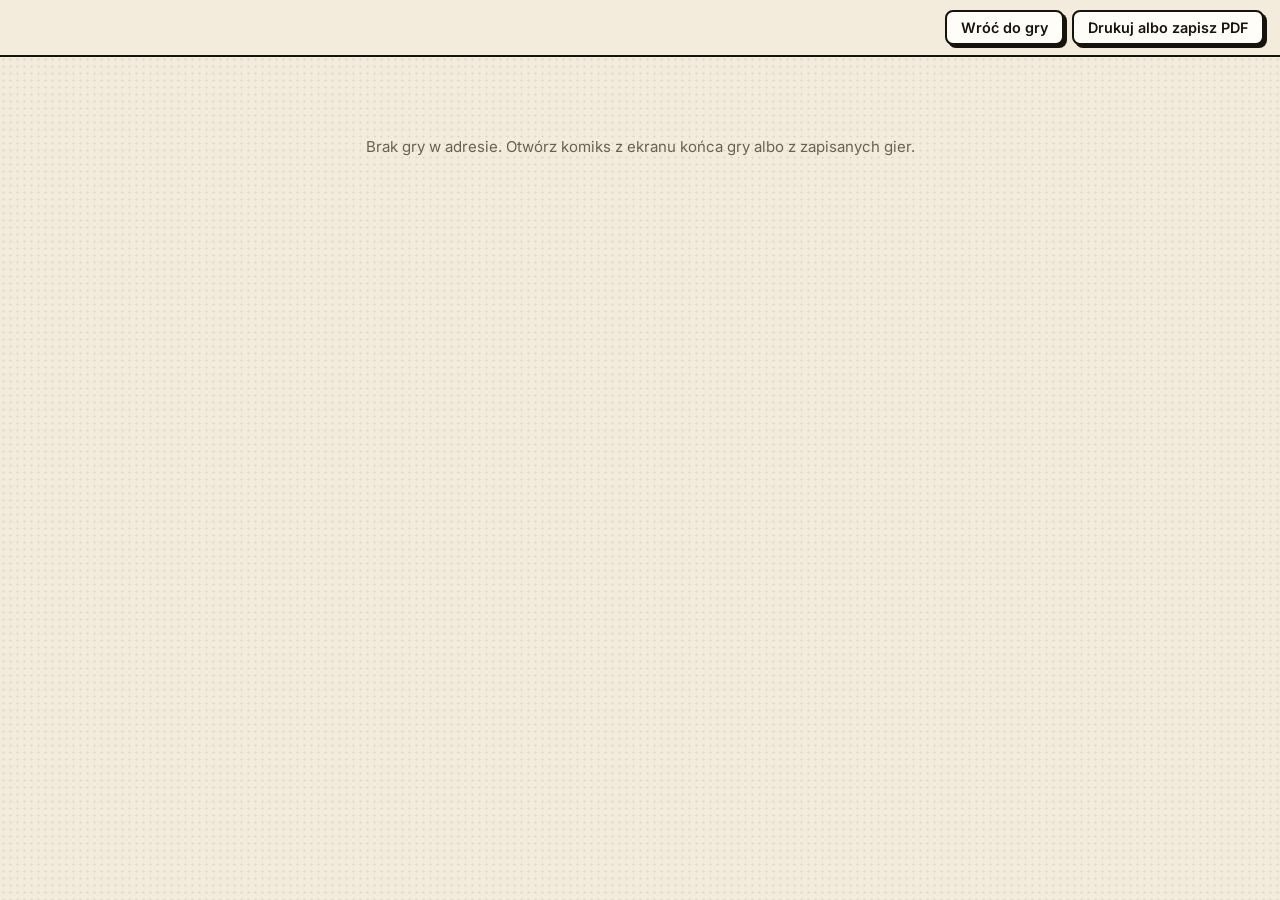
<file: app/static/comic.html>
<!DOCTYPE html>
<html lang="pl">
<head>
  <meta charset="UTF-8" />
  <meta name="viewport" content="width=device-width, initial-scale=1.0" />
  <title>Komiks z rozgrywki</title>
  <link rel="preconnect" href="https://fonts.googleapis.com" />
  <link rel="preconnect" href="https://fonts.gstatic.com" crossorigin />
  <link rel="stylesheet" href="https://fonts.googleapis.com/css2?family=Cormorant+Garamond:wght@600;700&family=Inter:wght@400;500;600&display=swap" />
  <style>
    /* Komiks zawsze na „papierze”, także w trybie ciemnym, bo ma wyglądać jak wydruk.
       Jedna tura = jedna strona o stałym rozmiarze 1040 x 680 px (mieści się na A4 poziomo).
       Na ekranie strona jest pomniejszana do okna (zoom), za długi tekst zmniejsza się albo skraca (fit w skrypcie). */
    :root {
      --paper: #f3ecdd; --ink: #16120c; --muted: #6b6152; --panel: #fffdf8; --line: #16120c;
      --caption: #f7d774; --won: #2b7a4b; --lost: #b8362a;
      --f-ui: Inter, system-ui, -apple-system, "Segoe UI", Roboto, sans-serif;
      --f-display: "Cormorant Garamond", "Palatino Linotype", Palatino, Georgia, serif;
      --f-story: "Iowan Old Style", "Palatino Linotype", Palatino, "Book Antiqua", Georgia, serif;
      color-scheme: light;
    }
    * { box-sizing: border-box; }
    html { scroll-snap-type: y proximity; scroll-padding-top: 64px; }
    body { margin: 0; background: var(--paper); color: var(--ink); font: 15px/1.5 var(--f-ui);
      background-image: radial-gradient(rgba(22,18,12,.07) 1px, transparent 1.2px); background-size: 7px 7px; }
    .bar { position: sticky; top: 0; z-index: 2; display: flex; gap: 8px; align-items: center; justify-content: flex-end; padding: 10px 16px;
      background: rgba(243,236,221,.92); backdrop-filter: blur(6px); border-bottom: 2px solid var(--line); }
    .bar .count { margin-right: auto; color: var(--muted); font-size: .88rem; }
    .bar a, .bar button { font: 600 .9rem var(--f-ui); color: var(--ink); background: var(--panel); border: 2px solid var(--line);
      border-radius: 8px; padding: 7px 14px; cursor: pointer; text-decoration: none; box-shadow: 3px 3px 0 var(--line); }
    .bar a:active, .bar button:active { transform: translate(2px, 2px); box-shadow: 1px 1px 0 var(--line); }
    :focus-visible { outline: 3px solid #2f5d8a; outline-offset: 2px; }
    main { display: grid; justify-content: center; gap: 28px; padding: 24px 16px 60px; zoom: var(--z, 1); }
    .msg { text-align: center; color: var(--muted); padding: 40px 0; }

    .page { width: 1040px; height: 680px; background: var(--panel); border: 3px solid var(--line); box-shadow: 6px 6px 0 var(--line);
      scroll-snap-align: start; overflow: hidden; position: relative; }
    .turn { display: grid; grid-template-columns: minmax(0, 1.3fr) minmax(0, 1fr); grid-template-rows: minmax(0, 1fr); }
    .art { position: relative; border-right: 3px solid var(--line); background: #2a241b center / cover no-repeat; }
    .art.empty { display: grid; place-items: center; color: rgba(255,255,255,.75); font: 600 1.6rem var(--f-display); padding: 24px; text-align: center; }
    .tag { position: absolute; background: var(--panel); border: 2px solid var(--line); font-weight: 700; font-size: .8rem; padding: 2px 10px; }
    .num { top: 12px; left: 12px; }
    .where { left: 12px; bottom: 12px; max-width: calc(100% - 24px); background: var(--caption); font-weight: 600;
      white-space: nowrap; overflow: hidden; text-overflow: ellipsis; }
    .story { --fs: 1; min-height: 0; overflow: hidden; padding: 22px 22px; display: flex; flex-direction: column; gap: calc(12px * var(--fs)); }
    .action { margin: 0; background: var(--caption); border: 2px solid var(--line); padding: 6px 12px; font-weight: 600;
      font-size: calc(.92rem * var(--fs)); flex-shrink: 0; }
    .action::before { content: "Ty: "; font-weight: 700; }
    .narr { margin: 0; font: calc(1.1rem * var(--fs))/1.55 var(--f-story); }
    .bubble { position: relative; margin: 0 0 0 14px; background: #fff; border: 2px solid var(--line); border-radius: 16px; padding: 7px 14px;
      font: calc(1.02rem * var(--fs))/1.4 var(--f-story); flex-shrink: 0; }
    .bubble::before { content: ""; position: absolute; left: -12px; top: 12px; border: 7px solid transparent; border-right: 11px solid var(--line); }
    .bubble b { display: block; font: 700 calc(.74rem * var(--fs)) var(--f-ui); text-transform: uppercase; letter-spacing: .05em; color: var(--muted); }
    .more { margin: 0; color: var(--muted); font-size: .8rem; font-style: italic; }

    .cover { display: grid; place-items: center; text-align: center; color: #fff; background: #1c1710 center / cover no-repeat; }
    .cover::before { content: ""; position: absolute; inset: 0; background: linear-gradient(180deg, rgba(10,8,5,.35), rgba(10,8,5,.82)); }
    .cover > div { position: relative; display: grid; gap: 14px; justify-items: center; padding: 40px; max-width: 820px; }
    .cover h1 { margin: 0; font: 700 4.2rem/1 var(--f-display); text-shadow: 0 3px 18px rgba(0,0,0,.6); }
    .cover p { margin: 0; font: 1.15rem/1.5 var(--f-story); color: rgba(255,255,255,.88); }
    .badge { padding: 5px 16px; border: 2px solid currentColor; border-radius: 999px; font-weight: 700; letter-spacing: .08em;
      text-transform: uppercase; font-size: .85rem; background: rgba(0,0,0,.35); }
    .badge.won { color: #9be3a9; } .badge.lost { color: #ff9a90; } .badge.ongoing { color: #e6dccb; }
    .idea { display: grid; grid-template-rows: auto minmax(0, 1fr); padding: 34px 44px 28px; gap: 16px;
      background: var(--panel) repeating-linear-gradient(180deg, transparent 0 31px, rgba(47,93,138,.12) 31px 32px); }
    .idea h2 { margin: 0; font: 700 2.4rem/1.1 var(--f-display); }
    .idea h2 small { display: block; font: 500 .85rem var(--f-ui); color: var(--muted); letter-spacing: .04em; margin-top: 6px; }
    .idea .story { padding: 18px 22px; border: 2px solid var(--line); background: #fffef9; box-shadow: 4px 4px 0 var(--line); }
    .idea .narr { white-space: pre-wrap; font-size: calc(1.08rem * var(--fs)); }
    .end { display: grid; place-items: center; text-align: center; }
    .end > div { display: grid; gap: 14px; justify-items: center; max-width: 700px; padding: 40px; }
    .end h2 { margin: 0; font: 700 4rem/1 var(--f-display); }
    .end.won h2 { color: var(--won); } .end.lost h2 { color: var(--lost); }
    .end p { margin: 0; font: 1.2rem/1.6 var(--f-story); }

    /* Telefon: zwykły układ jeden pod drugim, bez stałych stron */
    @media (max-width: 720px) {
      main { zoom: 1; justify-content: stretch; }
      .page { width: auto; height: auto; }
      .turn { grid-template-columns: 1fr; grid-template-rows: auto; }
      .art { border-right: 0; border-bottom: 3px solid var(--line); aspect-ratio: 3 / 2; }
      .cover, .end { min-height: 70vh; }
      .idea { padding: 22px 16px; }
      .cover h1 { font-size: 2.6rem; }
    }
    @media print {
      @page { size: A4 landscape; margin: 8mm; }
      html { scroll-snap-type: none; }
      .bar { display: none; }
      body { background: #fff; }
      main { zoom: 1; padding: 0; gap: 0; display: block; }
      .page { box-shadow: none; margin: 0 auto; break-after: page; page-break-after: always; }
      .page:last-child { break-after: auto; page-break-after: auto; }
      * { -webkit-print-color-adjust: exact; print-color-adjust: exact; }
    }
  </style>
</head>
<body>
  <nav class="bar">
    <span class="count" id="count"></span>
    <a href="/">Wróć do gry</a>
    <button type="button" id="print">Drukuj albo zapisz PDF</button>
  </nav>
  <main id="comic"><p class="msg">Składam komiks…</p></main>

  <script>
    // Komiks z rozgrywki: dane z /api/games/{id}/comic. Okładka, potem jedna tura na stronę, na końcu wynik.
    const esc = (s) => String(s ?? "").replace(/[&<>"']/g, (c) => ({ "&": "&amp;", "<": "&lt;", ">": "&gt;", '"': "&quot;", "'": "&#39;" }[c]));
    const OUTCOME = { won: "Wygrana", lost: "Przegrana", ongoing: "Gra trwa" };
    const PAGE_W = 1040, PAGE_H = 680, MIN_FS = 0.66;
    const root = document.getElementById("comic");
    document.getElementById("print").addEventListener("click", () => window.print());

    function turnPage(p, i) {
      const art = p.image
        ? `<div class="art" style="background-image:url('${esc(p.image)}')"><span class="tag where">${esc(p.location)}</span>`
        : `<div class="art empty">${esc(p.location)}`;
      const lines = p.dialogue.map((d) => `<p class="bubble"><b>${esc(d.speaker)}</b>„${esc(d.text)}”</p>`).join("");
      return `<section class="page turn">
        ${art}<span class="tag num">${i === 0 ? "Początek" : `Tura ${i}`}</span></div>
        <div class="story">
          ${p.action ? `<p class="action">${esc(p.action)}</p>` : ""}
          <p class="narr" data-full="${esc(p.text)}">${esc(p.text)}</p>
          ${lines}
        </div>
      </section>`;
    }

    // Tekst ma się zmieścić na stronie: najpierw mniejsza czcionka (do MIN_FS), potem skrócona narracja,
    // a na końcu ostatnie dymki chowają się za dopiskiem.
    function fit(story) {
      const over = () => story.scrollHeight > story.clientHeight + 1;
      const narr = story.querySelector(".narr");
      const bubbles = [...story.querySelectorAll(".bubble")];
      story.querySelector(".more")?.remove();
      bubbles.forEach((b) => (b.hidden = false));
      narr.textContent = narr.dataset.full;
      let fs = 1;
      story.style.setProperty("--fs", fs);
      while (over() && fs > MIN_FS) story.style.setProperty("--fs", (fs = Math.round((fs - 0.04) * 100) / 100));
      if (!over()) return;
      const words = narr.dataset.full.split(/\s+/);
      let lo = Math.min(12, words.length), hi = words.length; // co najmniej początek narracji zostaje
      while (lo < hi) {
        const mid = Math.ceil((lo + hi) / 2);
        narr.textContent = `${words.slice(0, mid).join(" ")}…`;
        if (over()) hi = mid - 1; else lo = mid;
      }
      narr.textContent = `${words.slice(0, lo).join(" ")}…`;
      if (!over()) return;
      const more = document.createElement("p");
      more.className = "more";
      story.append(more);
      for (let n = 1; n <= bubbles.length && over(); n++) {
        bubbles[bubbles.length - n].hidden = true;
        more.textContent = `(i jeszcze ${n} ${n === 1 ? "kwestia" : n < 5 ? "kwestie" : "kwestii"})`;
      }
    }
    const fitAll = () => { if (innerWidth > 720) document.querySelectorAll(".story").forEach(fit); };
    function scaleToWindow() {
      const z = innerWidth > 720 ? Math.min(1, (innerWidth - 40) / (PAGE_W + 12), (innerHeight - 90) / (PAGE_H + 12)) : 1;
      document.documentElement.style.setProperty("--z", Math.max(0.4, z).toFixed(3));
    }
    let resizeTimer = null;
    addEventListener("resize", () => {
      scaleToWindow();
      clearTimeout(resizeTimer);
      resizeTimer = setTimeout(fitAll, 150); // przejście telefon <-> komputer zmienia układ tekstu
    });
    addEventListener("beforeprint", () => { document.documentElement.style.setProperty("--z", 1); fitAll(); });
    addEventListener("afterprint", scaleToWindow);

    async function load() {
      const id = new URLSearchParams(location.search).get("game");
      if (!id) { root.innerHTML = `<p class="msg">Brak gry w adresie. Otwórz komiks z ekranu końca gry albo z zapisanych gier.</p>`; return; }
      const r = await fetch(`/api/games/${encodeURIComponent(id)}/comic`);
      if (r.status === 401) { location.href = "/login"; return; }
      if (!r.ok) { root.innerHTML = `<p class="msg">Nie znalazłem tej gry (błąd ${r.status}).</p>`; return; }
      const c = await r.json();
      document.title = `${c.title}: komiks`;
      const o = c.outcome;
      const coverImg = c.panels.map((p) => p.image).filter(Boolean).pop();
      const turns = c.panels.length - 1;
      document.getElementById("count").textContent = `${turns} ${turns === 1 ? "tura" : turns % 10 >= 2 && turns % 10 <= 4 && (turns % 100 < 12 || turns % 100 > 14) ? "tury" : "tur"}`;
      root.innerHTML = `
        <section class="page cover" ${coverImg ? `style="background-image:url('${esc(coverImg)}')"` : ""}><div>
          <h1>${esc(c.title)}</h1>
          <p>${esc(c.player)}</p>
          <p>Cel: ${esc(c.goal)}</p>
          <span class="badge ${o.status}">${OUTCOME[o.status] ?? o.status}</span>
        </div></section>
        ${c.world_idea ? `<section class="page idea">
          <h2>Prompt świata<small>Pomysł gracza, z którego model narratora zbudował ten świat</small></h2>
          <div class="story"><p class="narr" data-full="${esc(c.world_idea)}">${esc(c.world_idea)}</p></div>
        </section>` : ""}
        ${c.panels.map(turnPage).join("")}
        ${o.status !== "ongoing" ? `<section class="page end ${o.status}"><div>
          <h2>${o.status === "won" ? "Wygrana!" : "Przegrana"}</h2><p>${esc(o.reason)}</p></div></section>` : ""}`;
      scaleToWindow();
      await document.fonts?.ready;
      fitAll();
    }
    load().catch(() => { root.innerHTML = `<p class="msg">Nie udało się wczytać komiksu.</p>`; });
  </script>
</body>
</html>
</file>
